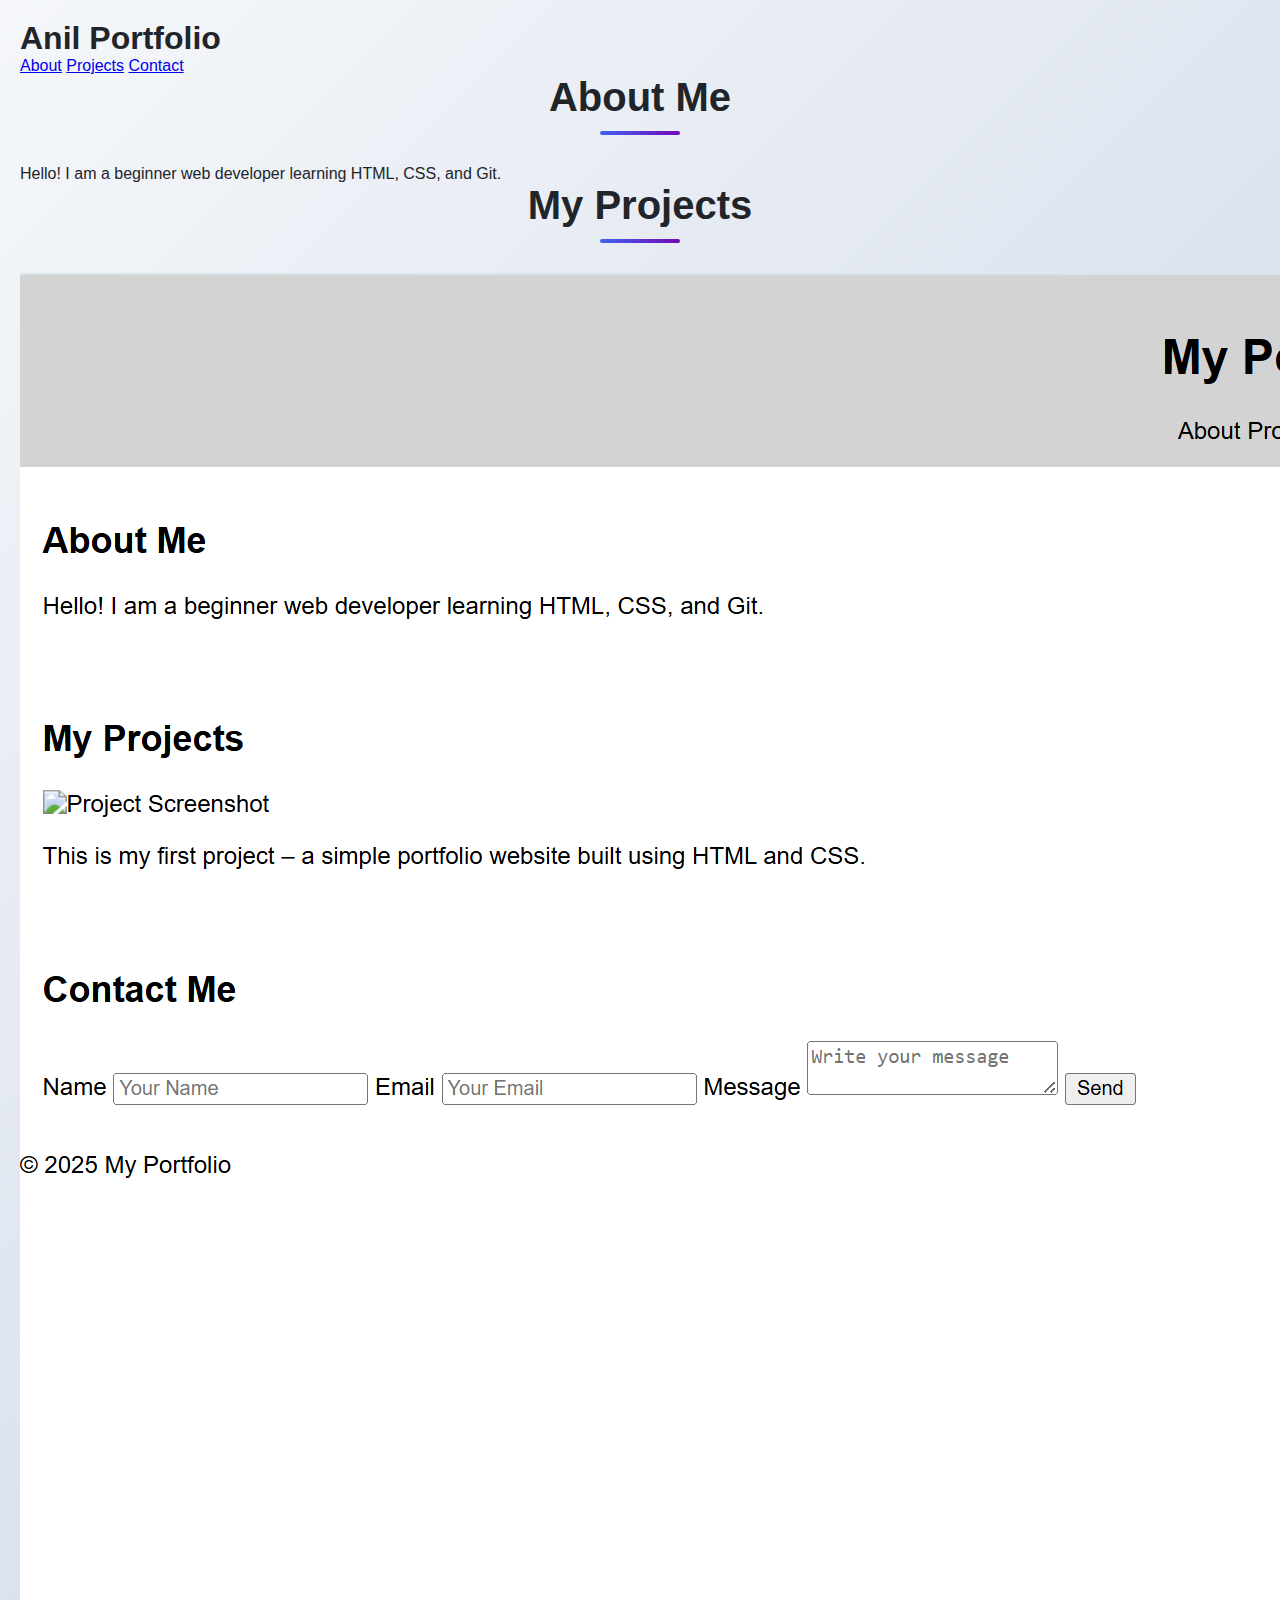
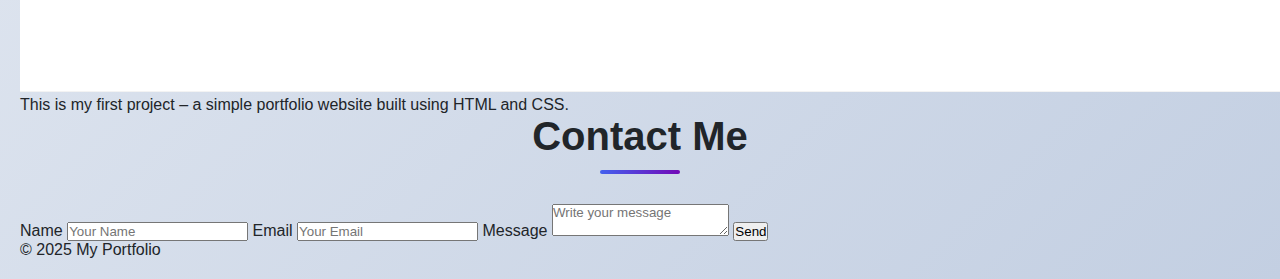
<file: index.html>
<!DOCTYPE html>
<html lang="en">
<head>
    <meta charset="UTF-8">
    <meta name="viewport" content="width=device-width, initial-scale=1.0">
    <title>Anil Portfolio</title>
    <link rel="stylesheet" href="style.css">
</head>
<body>

<header>
    <h1>Anil Portfolio</h1>
    <nav>
        <a href="#about">About</a>
        <a href="#projects">Projects</a>
        <a href="#contact">Contact</a>
    </nav>
</header>

<section id="about">
    <h2>About Me</h2>
    <p>Hello! I am a beginner web developer learning HTML, CSS, and Git.</p>
</section>

<section id="projects">
    <h2>My Projects</h2>

    <div class="project-card">
        <img src="img.png" alt="Project Screenshot">
        <p>This is my first project – a simple portfolio website built using HTML and CSS.</p>
    </div>

</section>

<section id="contact">
    <h2>Contact Me</h2>

    <form>
        <label>Name</label>
        <input type="text" placeholder="Your Name">

        <label>Email</label>
        <input type="email" placeholder="Your Email">

        <label>Message</label>
        <textarea placeholder="Write your message"></textarea>

        <button type="submit">Send</button>
    </form>
</section>

<footer>
    <p>&copy; 2025 My Portfolio</p>
</footer>

</body>
</html>
</file>
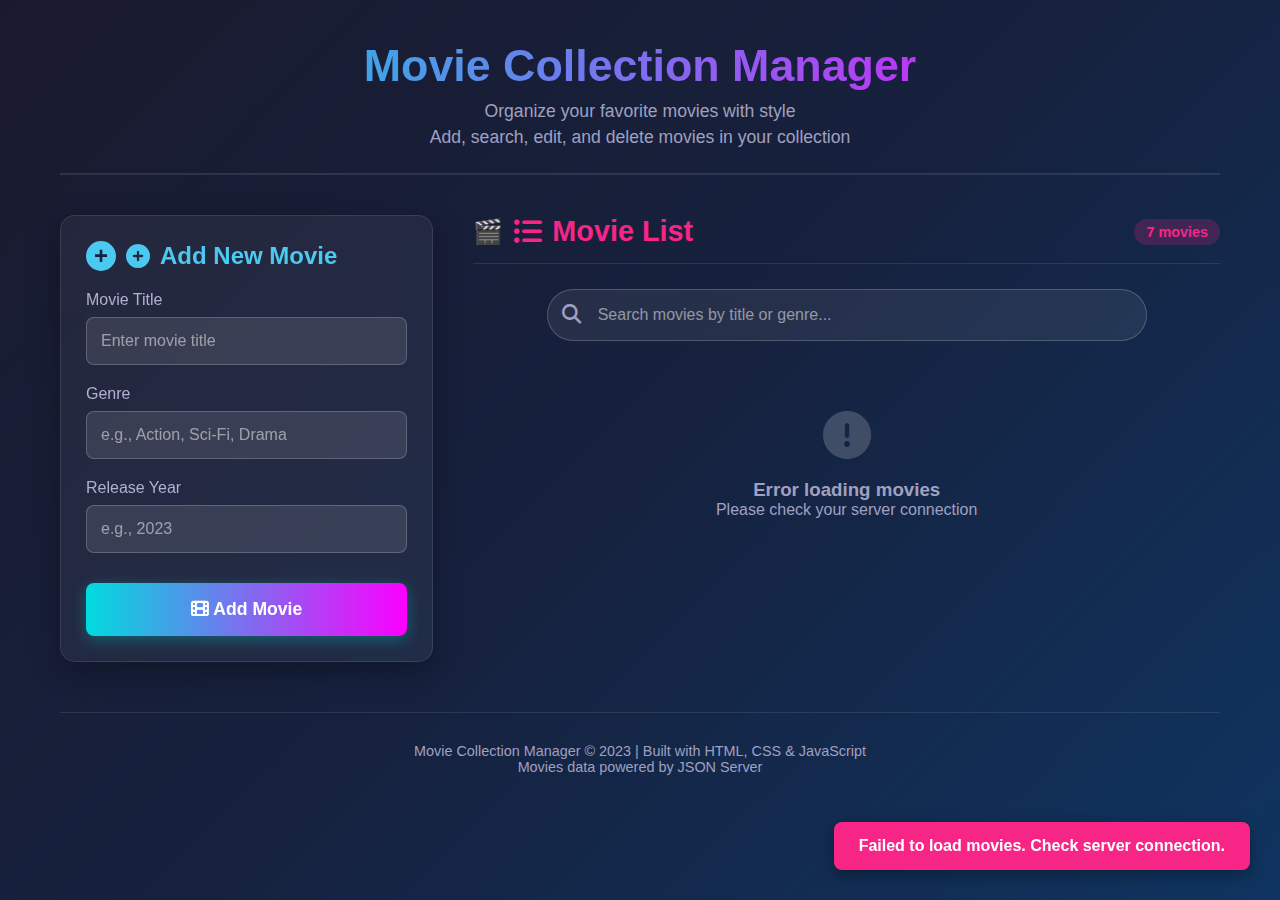
<file: movies.html>
<!DOCTYPE html>
<html lang="en">
<head>
    <meta charset="UTF-8">
    <meta name="viewport" content="width=device-width, initial-scale=1.0">
    <title>Movie Manager</title>
    <link rel="stylesheet" href="movies.css">
    <link rel="stylesheet" href="https://cdnjs.cloudflare.com/ajax/libs/font-awesome/6.4.0/css/all.min.css">
</head>

<body>
    <div class="container">
        <header>
            <h1>Movie Collection Manager</h1>
            <p class="subtitle">Organize your favorite movies with style</p>
            <p class="subtitle">Add, search, edit, and delete movies in your collection</p>
        </header>
        
        <div class="main-content">
            <div class="form-section">
                <h3><i class="fas fa-plus-circle"></i> Add New Movie</h3>
                <form id="add-movie-form">
                    <div class="form-group">
                        <label for="title">Movie Title</label>
                        <input type="text" id="title" placeholder="Enter movie title" required>
                    </div>
                    
                    <div class="form-group">
                        <label for="genre">Genre</label>
                        <input type="text" id="genre" placeholder="e.g., Action, Sci-Fi, Drama">
                    </div>
                    
                    <div class="form-group">
                        <label for="year">Release Year</label>
                        <input type="number" id="year" placeholder="e.g., 2023" required min="1900" max="2030">
                    </div>
                    
                    <button type="submit">
                        <i class="fas fa-film"></i> Add Movie
                    </button>
                </form>
            </div>
            
            <div class="movies-section">
                <div class="section-header">
                    <h2><i class="fas fa-list-ul"></i> Movie List</h2>
                    <div class="movie-count" id="movie-count">7 movies</div>
                </div>
                
                <div class="search-section">
                    <div class="search-container">
                        <div class="search-icon">
                            <i class="fas fa-search"></i>
                        </div>
                        <input type="text" id="search-input" placeholder="Search movies by title or genre...">
                    </div>
                </div>
                
                <div id="movie-list">
                    <!-- Movies will be dynamically inserted here -->
                </div>
            </div>
        </div>
        
        <footer>
            <p>Movie Collection Manager &copy; 2023 | Built with HTML, CSS & JavaScript</p>
            <p>Movies data powered by JSON Server</p>
        </footer>
    </div>
    
    <div class="toast" id="toast"></div>
    
    <script src="movies.js"></script>
</body>
</html>
</file>
<file: movies.css>
/* movies.css */

* {
    margin: 0;
    padding: 0;
    box-sizing: border-box;
    font-family: 'Segoe UI', Tahoma, Geneva, Verdana, sans-serif;
}

body {
    background: linear-gradient(135deg, #1a1a2e 0%, #16213e 50%, #0f3460 100%);
    color: #f0f0f0;
    min-height: 100vh;
    padding: 20px;
    animation: fadeIn 1s ease;
}

@keyframes fadeIn {
    from { opacity: 0; }
    to { opacity: 1; }
}

.container {
    max-width: 1200px;
    margin: 0 auto;
    padding: 0 20px;
}

/* Header Styles */
header {
    text-align: center;
    margin-bottom: 40px;
    padding: 20px;
    border-bottom: 2px solid rgba(255, 255, 255, 0.1);
}

h1 {
    font-size: 2.8rem;
    background: linear-gradient(to right, #00dbde, #fc00ff);
    -webkit-background-clip: text;
    background-clip: text;
    color: transparent;
    margin-bottom: 10px;
    animation: slideDown 0.8s ease;
}

.subtitle {
    font-size: 1.1rem;
    color: #a0a0c0;
    margin-bottom: 5px;
}

@keyframes slideDown {
    from {
        opacity: 0;
        transform: translateY(-30px);
    }
    to {
        opacity: 1;
        transform: translateY(0);
    }
}

/* Main Layout */
.main-content {
    display: grid;
    grid-template-columns: 1fr 2fr;
    gap: 40px;
    margin-bottom: 40px;
}

@media (max-width: 900px) {
    .main-content {
        grid-template-columns: 1fr;
    }
}

/* Form Section */
.form-section {
    background: rgba(255, 255, 255, 0.05);
    border-radius: 15px;
    padding: 25px;
    box-shadow: 0 10px 30px rgba(0, 0, 0, 0.3);
    backdrop-filter: blur(10px);
    border: 1px solid rgba(255, 255, 255, 0.1);
    animation: slideInLeft 0.8s ease;
}

@keyframes slideInLeft {
    from {
        opacity: 0;
        transform: translateX(-30px);
    }
    to {
        opacity: 1;
        transform: translateX(0);
    }
}

.form-section h3 {
    font-size: 1.5rem;
    margin-bottom: 20px;
    color: #4cc9f0;
    display: flex;
    align-items: center;
    gap: 10px;
}

.form-section h3::before {
    content: "+";
    display: inline-flex;
    align-items: center;
    justify-content: center;
    width: 30px;
    height: 30px;
    background: #4cc9f0;
    border-radius: 50%;
    color: #16213e;
    font-weight: bold;
}

.form-group {
    margin-bottom: 20px;
}

label {
    display: block;
    margin-bottom: 8px;
    font-weight: 500;
    color: #b0b0d0;
}

input {
    width: 100%;
    padding: 14px;
    background: rgba(255, 255, 255, 0.1);
    border: 1px solid rgba(255, 255, 255, 0.2);
    border-radius: 8px;
    color: white;
    font-size: 1rem;
    transition: all 0.3s ease;
}

input:focus {
    outline: none;
    border-color: #4cc9f0;
    box-shadow: 0 0 0 2px rgba(76, 201, 240, 0.3);
    transform: translateY(-2px);
}

input::placeholder {
    color: rgba(255, 255, 255, 0.5);
}

button[type="submit"] {
    width: 100%;
    padding: 16px;
    background: linear-gradient(to right, #00dbde, #fc00ff);
    color: white;
    border: none;
    border-radius: 8px;
    font-size: 1.1rem;
    font-weight: 600;
    cursor: pointer;
    transition: all 0.3s ease;
    margin-top: 10px;
    box-shadow: 0 4px 15px rgba(0, 219, 222, 0.3);
}

button[type="submit"]:hover {
    transform: translateY(-3px);
    box-shadow: 0 6px 20px rgba(0, 219, 222, 0.4);
}

button[type="submit"]:active {
    transform: translateY(0);
}

/* Search Section */
.search-section {
    margin-bottom: 30px;
    animation: slideInRight 0.8s ease;
}

@keyframes slideInRight {
    from {
        opacity: 0;
        transform: translateX(30px);
    }
    to {
        opacity: 1;
        transform: translateX(0);
    }
}

.search-container {
    position: relative;
    max-width: 600px;
    margin: 0 auto;
}

.search-icon {
    position: absolute;
    left: 15px;
    top: 50%;
    transform: translateY(-50%);
    color: #a0a0c0;
    font-size: 1.2rem;
}

#search-input {
    width: 100%;
    padding: 16px 16px 16px 50px;
    background: rgba(255, 255, 255, 0.07);
    border: 1px solid rgba(255, 255, 255, 0.2);
    border-radius: 50px;
    font-size: 1rem;
    color: white;
    transition: all 0.3s ease;
}

#search-input:focus {
    background: rgba(255, 255, 255, 0.1);
    border-color: #4cc9f0;
    box-shadow: 0 0 0 3px rgba(76, 201, 240, 0.2);
}

/* Movie List Section */
.movies-section {
    animation: slideInUp 0.8s ease;
}

@keyframes slideInUp {
    from {
        opacity: 0;
        transform: translateY(30px);
    }
    to {
        opacity: 1;
        transform: translateY(0);
    }
}

.section-header {
    display: flex;
    justify-content: space-between;
    align-items: center;
    margin-bottom: 25px;
    padding-bottom: 15px;
    border-bottom: 1px solid rgba(255, 255, 255, 0.1);
}

.section-header h2 {
    font-size: 1.8rem;
    color: #f72585;
    display: flex;
    align-items: center;
    gap: 10px;
}

.section-header h2::before {
    content: "🎬";
    font-size: 1.5rem;
}

.movie-count {
    background: rgba(247, 37, 133, 0.2);
    color: #f72585;
    padding: 5px 12px;
    border-radius: 20px;
    font-size: 0.9rem;
    font-weight: 600;
}

/* Movie List */
#movie-list {
    display: grid;
    grid-template-columns: repeat(auto-fill, minmax(300px, 1fr));
    gap: 20px;
    min-height: 200px;
}

.movie-item {
    background: rgba(255, 255, 255, 0.05);
    border-radius: 12px;
    padding: 20px;
    transition: all 0.3s ease;
    border-left: 4px solid #4cc9f0;
    position: relative;
    overflow: hidden;
    animation: fadeInUp 0.5s ease;
    animation-fill-mode: both;
}

@keyframes fadeInUp {
    from {
        opacity: 0;
        transform: translateY(20px);
    }
    to {
        opacity: 1;
        transform: translateY(0);
    }
}

.movie-item:hover {
    transform: translateY(-5px);
    background: rgba(255, 255, 255, 0.08);
    box-shadow: 0 10px 20px rgba(0, 0, 0, 0.2);
}

.movie-item::before {
    content: '';
    position: absolute;
    top: 0;
    left: 0;
    width: 100%;
    height: 4px;
    background: linear-gradient(to right, #00dbde, #fc00ff);
    transform: scaleX(0);
    transform-origin: left;
    transition: transform 0.5s ease;
}

.movie-item:hover::before {
    transform: scaleX(1);
}

.movie-title {
    font-size: 1.4rem;
    font-weight: 700;
    margin-bottom: 8px;
    color: white;
    display: flex;
    align-items: center;
    gap: 8px;
}

.movie-title::before {
    content: "📽️";
    font-size: 1.2rem;
}

.movie-year {
    display: inline-block;
    background: rgba(76, 201, 240, 0.2);
    color: #4cc9f0;
    padding: 3px 10px;
    border-radius: 20px;
    font-size: 0.85rem;
    font-weight: 600;
    margin-left: 10px;
}

.movie-genre {
    display: inline-block;
    background: rgba(247, 37, 133, 0.2);
    color: #f72585;
    padding: 5px 12px;
    border-radius: 20px;
    font-size: 0.9rem;
    font-weight: 600;
    margin: 10px 0 15px;
}

.movie-actions {
    display: flex;
    gap: 10px;
    margin-top: 15px;
}

.movie-actions button {
    flex: 1;
    padding: 10px;
    border: none;
    border-radius: 6px;
    font-weight: 600;
    cursor: pointer;
    transition: all 0.2s ease;
    display: flex;
    align-items: center;
    justify-content: center;
    gap: 8px;
}

.edit-btn {
    background: rgba(76, 201, 240, 0.2);
    color: #4cc9f0;
    border: 1px solid rgba(76, 201, 240, 0.4);
}

.edit-btn:hover {
    background: rgba(76, 201, 240, 0.3);
    transform: translateY(-2px);
}

.delete-btn {
    background: rgba(247, 37, 133, 0.2);
    color: #f72585;
    border: 1px solid rgba(247, 37, 133, 0.4);
}

.delete-btn:hover {
    background: rgba(247, 37, 133, 0.3);
    transform: translateY(-2px);
}

/* Empty State */
.empty-state {
    text-align: center;
    padding: 40px 20px;
    grid-column: 1 / -1;
    color: #a0a0c0;
}

.empty-state i {
    font-size: 3rem;
    margin-bottom: 20px;
    display: block;
    color: rgba(255, 255, 255, 0.2);
}

/* Footer */
footer {
    text-align: center;
    padding: 30px 0;
    margin-top: 50px;
    border-top: 1px solid rgba(255, 255, 255, 0.1);
    color: #a0a0c0;
    font-size: 0.9rem;
}

/* Responsive adjustments */
@media (max-width: 768px) {
    h1 {
        font-size: 2.2rem;
    }
    
    .main-content {
        gap: 25px;
    }
    
    #movie-list {
        grid-template-columns: 1fr;
    }
    
    .form-section, .movies-section {
        padding: 20px;
    }
}

/* Loading animation */
.loading {
    display: inline-block;
    width: 20px;
    height: 20px;
    border: 3px solid rgba(255, 255, 255, 0.3);
    border-radius: 50%;
    border-top-color: #4cc9f0;
    animation: spin 1s ease-in-out infinite;
    margin-left: 10px;
}

@keyframes spin {
    to { transform: rotate(360deg); }
}

/* Toast notification */
.toast {
    position: fixed;
    bottom: 30px;
    right: 30px;
    background: #4cc9f0;
    color: #16213e;
    padding: 15px 25px;
    border-radius: 8px;
    font-weight: 600;
    box-shadow: 0 5px 15px rgba(0, 0, 0, 0.3);
    z-index: 1000;
    transform: translateY(100px);
    opacity: 0;
    transition: all 0.5s ease;
}

.toast.show {
    transform: translateY(0);
    opacity: 1;
}

.toast.error {
    background: #f72585;
    color: white;
}

/* Custom scrollbar */
::-webkit-scrollbar {
    width: 10px;
}

::-webkit-scrollbar-track {
    background: rgba(255, 255, 255, 0.05);
}

::-webkit-scrollbar-thumb {
    background: linear-gradient(to bottom, #00dbde, #fc00ff);
    border-radius: 5px;
}

::-webkit-scrollbar-thumb:hover {
    background: linear-gradient(to bottom, #4cc9f0, #f72585);
}
</file>
<file: style.css>
/* Modern Reset & Base Styles */
* {
    margin: 0;
    padding: 0;
    box-sizing: border-box;
    font-family: 'Segoe UI', Tahoma, Geneva, Verdana, sans-serif;
}

:root {
    --primary: #4361ee;
    --primary-dark: #3a56d4;
    --secondary: #7209b7;
    --success: #2ec4b6;
    --danger: #e71d36;
    --warning: #ff9f1c;
    --light: #f8f9fa;
    --dark: #212529;
    --gray: #6c757d;
    --light-gray: #e9ecef;
    --card-shadow: 0 10px 30px rgba(0, 0, 0, 0.08);
    --transition: all 0.3s cubic-bezier(0.25, 0.46, 0.45, 0.94);
}

body {
    background: linear-gradient(135deg, #f5f7fa 0%, #c3cfe2 100%);
    min-height: 100vh;
    padding: 20px;
    color: var(--dark);
}

/* Container Styling */
.container {
    width: 90%;
    max-width: 1200px;
    margin: 30px auto;
    background: white;
    padding: 40px;
    border-radius: 20px;
    box-shadow: var(--card-shadow);
    animation: containerAppear 0.8s cubic-bezier(0.23, 1, 0.32, 1);
    position: relative;
    overflow: hidden;
}

.container::before {
    content: '';
    position: absolute;
    top: 0;
    left: 0;
    width: 100%;
    height: 5px;
    background: linear-gradient(90deg, var(--primary), var(--secondary));
}

/* Header Styling */
h2 {
    text-align: center;
    color: var(--dark);
    margin-bottom: 30px;
    font-size: 2.5rem;
    position: relative;
    padding-bottom: 15px;
    animation: slideDown 0.6s ease-out;
}

h2::after {
    content: '';
    position: absolute;
    bottom: 0;
    left: 50%;
    transform: translateX(-50%);
    width: 80px;
    height: 4px;
    background: linear-gradient(90deg, var(--primary), var(--secondary));
    border-radius: 2px;
}

/* Add Button */
.add-btn {
    display: inline-flex;
    align-items: center;
    gap: 8px;
    padding: 14px 24px;
    background: linear-gradient(135deg, var(--primary), var(--secondary));
    color: white;
    text-decoration: none;
    font-weight: 600;
    border-radius: 12px;
    margin-bottom: 30px;
    transition: var(--transition);
    box-shadow: 0 5px 15px rgba(67, 97, 238, 0.3);
    animation: buttonPulse 2s infinite;
    border: none;
    cursor: pointer;
    font-size: 1rem;
}

.add-btn:hover {
    transform: translateY(-3px);
    box-shadow: 0 8px 20px rgba(67, 97, 238, 0.4);
    background: linear-gradient(135deg, var(--primary-dark), #6300a8);
}

/* Table Styling */
.table-wrapper {
    overflow-x: auto;
    border-radius: 15px;
    box-shadow: 0 5px 15px rgba(0, 0, 0, 0.05);
    animation: fadeInUp 0.8s ease-out;
}

table {
    width: 100%;
    border-collapse: collapse;
    min-width: 800px;
}

table th {
    background: linear-gradient(135deg, var(--primary), var(--secondary));
    color: white;
    padding: 18px 15px;
    text-align: left;
    font-weight: 600;
    letter-spacing: 0.5px;
    position: relative;
    overflow: hidden;
}

table th:not(:last-child)::after {
    content: '';
    position: absolute;
    right: 0;
    top: 20%;
    height: 60%;
    width: 1px;
    background: rgba(255, 255, 255, 0.3);
}

table tr {
    transition: var(--transition);
}

table tr:nth-child(even) {
    background-color: rgba(248, 249, 250, 0.5);
}

table tr:hover {
    background-color: rgba(67, 97, 238, 0.05);
    transform: translateX(5px);
}

table td {
    padding: 16px 15px;
    border-bottom: 1px solid var(--light-gray);
    animation: tableRowAppear 0.5s ease-out;
    animation-fill-mode: both;
}

/* Staggered animation for table rows */
table tr:nth-child(1) td {
    animation-delay: 0.1s;
}

table tr:nth-child(2) td {
    animation-delay: 0.2s;
}

table tr:nth-child(3) td {
    animation-delay: 0.3s;
}

table tr:nth-child(4) td {
    animation-delay: 0.4s;
}

table tr:nth-child(5) td {
    animation-delay: 0.5s;
}

table tr:nth-child(6) td {
    animation-delay: 0.6s;
}

/* Action Buttons */
.actions {
    display: flex;
    gap: 10px;
    align-items: center;
}

.action-btn {
    padding: 8px 16px;
    border-radius: 8px;
    text-decoration: none;
    font-weight: 600;
    font-size: 0.9rem;
    transition: var(--transition);
    display: inline-flex;
    align-items: center;
    gap: 6px;
}

.edit-btn {
    background: rgba(46, 196, 182, 0.1);
    color: var(--success);
    border: 1px solid rgba(46, 196, 182, 0.3);
}

.edit-btn:hover {
    background: var(--success);
    color: white;
    transform: translateY(-2px);
    box-shadow: 0 5px 10px rgba(46, 196, 182, 0.3);
}

.delete-btn {
    background: rgba(231, 29, 54, 0.1);
    color: var(--danger);
    border: 1px solid rgba(231, 29, 54, 0.3);
}

.delete-btn:hover {
    background: var(--danger);
    color: white;
    transform: translateY(-2px);
    box-shadow: 0 5px 10px rgba(231, 29, 54, 0.3);
}

/* Form Styling */
.form-container {
    max-width: 600px;
    margin: 0 auto;
    animation: formSlideIn 0.8s cubic-bezier(0.23, 1, 0.32, 1);
}

.form-group {
    margin-bottom: 25px;
    position: relative;
    animation: formFieldAppear 0.6s ease-out;
    animation-fill-mode: both;
}

.form-group:nth-child(1) {
    animation-delay: 0.2s;
}

.form-group:nth-child(2) {
    animation-delay: 0.3s;
}

.form-group:nth-child(3) {
    animation-delay: 0.4s;
}

.form-group label {
    display: block;
    margin-bottom: 8px;
    font-weight: 600;
    color: var(--dark);
    font-size: 1rem;
}

.form-input {
    width: 100%;
    padding: 16px 20px;
    border: 2px solid var(--light-gray);
    border-radius: 12px;
    font-size: 1rem;
    transition: var(--transition);
    background: white;
    color: var(--dark);
}

.form-input:focus {
    outline: none;
    border-color: var(--primary);
    box-shadow: 0 0 0 4px rgba(67, 97, 238, 0.1);
    transform: translateY(-2px);
}

.form-input:valid {
    border-color: rgba(46, 196, 182, 0.5);
}

/* Floating Label Effect */
.floating-label {
    position: relative;
}

.floating-label label {
    position: absolute;
    top: 18px;
    left: 20px;
    color: var(--gray);
    transition: var(--transition);
    pointer-events: none;
    background: white;
    padding: 0 5px;
}

.floating-label .form-input:focus+label,
.floating-label .form-input:not(:placeholder-shown)+label {
    top: -10px;
    font-size: 0.85rem;
    color: var(--primary);
    font-weight: 600;
}

/* Submit Button */
.submit-btn {
    width: 100%;
    padding: 18px;
    background: linear-gradient(135deg, var(--primary), var(--secondary));
    color: white;
    border: none;
    border-radius: 12px;
    font-size: 1.1rem;
    font-weight: 600;
    cursor: pointer;
    transition: var(--transition);
    margin-top: 20px;
    box-shadow: 0 5px 15px rgba(67, 97, 238, 0.3);
    animation: buttonAppear 0.8s ease-out;
}

.submit-btn:hover {
    transform: translateY(-3px);
    box-shadow: 0 8px 20px rgba(67, 97, 238, 0.4);
    background: linear-gradient(135deg, var(--primary-dark), #6300a8);
}

.submit-btn:active {
    transform: translateY(0);
}

/* Success/Error Messages */
.message {
    padding: 15px 20px;
    border-radius: 10px;
    margin-bottom: 25px;
    animation: slideDown 0.5s ease-out;
    display: flex;
    align-items: center;
    gap: 10px;
    font-weight: 600;
}

.success-message {
    background: rgba(46, 196, 182, 0.1);
    color: var(--success);
    border-left: 4px solid var(--success);
}

.error-message {
    background: rgba(231, 29, 54, 0.1);
    color: var(--danger);
    border-left: 4px solid var(--danger);
}

/* Loading Animation */
.loading-spinner {
    display: inline-block;
    width: 20px;
    height: 20px;
    border: 3px solid rgba(255, 255, 255, 0.3);
    border-radius: 50%;
    border-top-color: white;
    animation: spin 1s ease-in-out infinite;
}

@keyframes spin {
    to {
        transform: rotate(360deg);
    }
}

/* Empty State */
.empty-state {
    text-align: center;
    padding: 60px 20px;
    animation: fadeIn 0.8s ease-out;
}

.empty-state i {
    font-size: 4rem;
    color: var(--light-gray);
    margin-bottom: 20px;
}

.empty-state p {
    color: var(--gray);
    font-size: 1.1rem;
    margin-bottom: 20px;
}

/* Animations */
@keyframes containerAppear {
    0% {
        opacity: 0;
        transform: translateY(30px) scale(0.95);
    }

    100% {
        opacity: 1;
        transform: translateY(0) scale(1);
    }
}

@keyframes slideDown {
    0% {
        opacity: 0;
        transform: translateY(-20px);
    }

    100% {
        opacity: 1;
        transform: translateY(0);
    }
}

@keyframes fadeInUp {
    0% {
        opacity: 0;
        transform: translateY(30px);
    }

    100% {
        opacity: 1;
        transform: translateY(0);
    }
}

@keyframes fadeIn {
    from {
        opacity: 0;
    }

    to {
        opacity: 1;
    }
}

@keyframes buttonPulse {

    0%,
    100% {
        box-shadow: 0 5px 15px rgba(67, 97, 238, 0.3);
    }

    50% {
        box-shadow: 0 5px 20px rgba(67, 97, 238, 0.5);
    }
}

@keyframes tableRowAppear {
    0% {
        opacity: 0;
        transform: translateX(-20px);
    }

    100% {
        opacity: 1;
        transform: translateX(0);
    }
}

@keyframes formSlideIn {
    0% {
        opacity: 0;
        transform: translateX(-30px);
    }

    100% {
        opacity: 1;
        transform: translateX(0);
    }
}

@keyframes formFieldAppear {
    0% {
        opacity: 0;
        transform: translateY(20px);
    }

    100% {
        opacity: 1;
        transform: translateY(0);
    }
}

@keyframes buttonAppear {
    0% {
        opacity: 0;
        transform: translateY(20px) scale(0.9);
    }

    100% {
        opacity: 1;
        transform: translateY(0) scale(1);
    }
}

@keyframes successCheckmark {
    0% {
        stroke-dashoffset: 100;
        opacity: 0;
    }

    100% {
        stroke-dashoffset: 0;
        opacity: 1;
    }
}

/* Responsive Design */
@media (max-width: 768px) {
    .container {
        width: 95%;
        padding: 25px;
    }

    h2 {
        font-size: 2rem;
    }

    table th,
    table td {
        padding: 12px 10px;
    }

    .action-btn {
        padding: 6px 12px;
        font-size: 0.85rem;
    }
}

@media (max-width: 480px) {
    .container {
        padding: 20px;
    }

    .actions {
        flex-direction: column;
        gap: 5px;
    }

    .form-input {
        padding: 14px 16px;
    }
}

/* Additional styles for form hints and effects */
.input-hint {
    font-size: 0.85rem;
    color: var(--gray);
    margin-top: 5px;
    opacity: 0;
    transform: translateY(-5px);
    transition: var(--transition);
}

.form-group:focus-within .input-hint {
    opacity: 1;
    transform: translateY(0);
}

.form-group.focused label {
    top: -10px;
    font-size: 0.85rem;
    color: var(--primary);
    font-weight: 600;
}

/* Form validation styles */
.form-input:invalid:not(:focus):not(:placeholder-shown) {
    border-color: var(--danger);
}

.form-input:valid:not(:focus):not(:placeholder-shown) {
    border-color: rgba(46, 196, 182, 0.5);
}

/* Confirmation dialog enhancement */
.confirm-dialog {
    position: fixed;
    top: 0;
    left: 0;
    width: 100%;
    height: 100%;
    background: rgba(0, 0, 0, 0.7);
    display: flex;
    justify-content: center;
    align-items: center;
    z-index: 1000;
    animation: fadeIn 0.3s ease-out;
}

.confirm-box {
    background: white;
    padding: 30px;
    border-radius: 15px;
    max-width: 400px;
    width: 90%;
    text-align: center;
    animation: containerAppear 0.4s ease-out;
}

.confirm-buttons {
    display: flex;
    gap: 15px;
    margin-top: 20px;
    justify-content: center;
}

.confirm-btn {
    padding: 10px 25px;
    border-radius: 8px;
    border: none;
    font-weight: 600;
    cursor: pointer;
    transition: var(--transition);
}

.confirm-yes {
    background: var(--danger);
    color: white;
}

.confirm-yes:hover {
    background: #c11a2f;
    transform: translateY(-2px);
}

.confirm-no {
    background: var(--light-gray);
    color: var(--dark);
}

.confirm-no:hover {
    background: #d8d8d8;
    transform: translateY(-2px);
}
</file>
